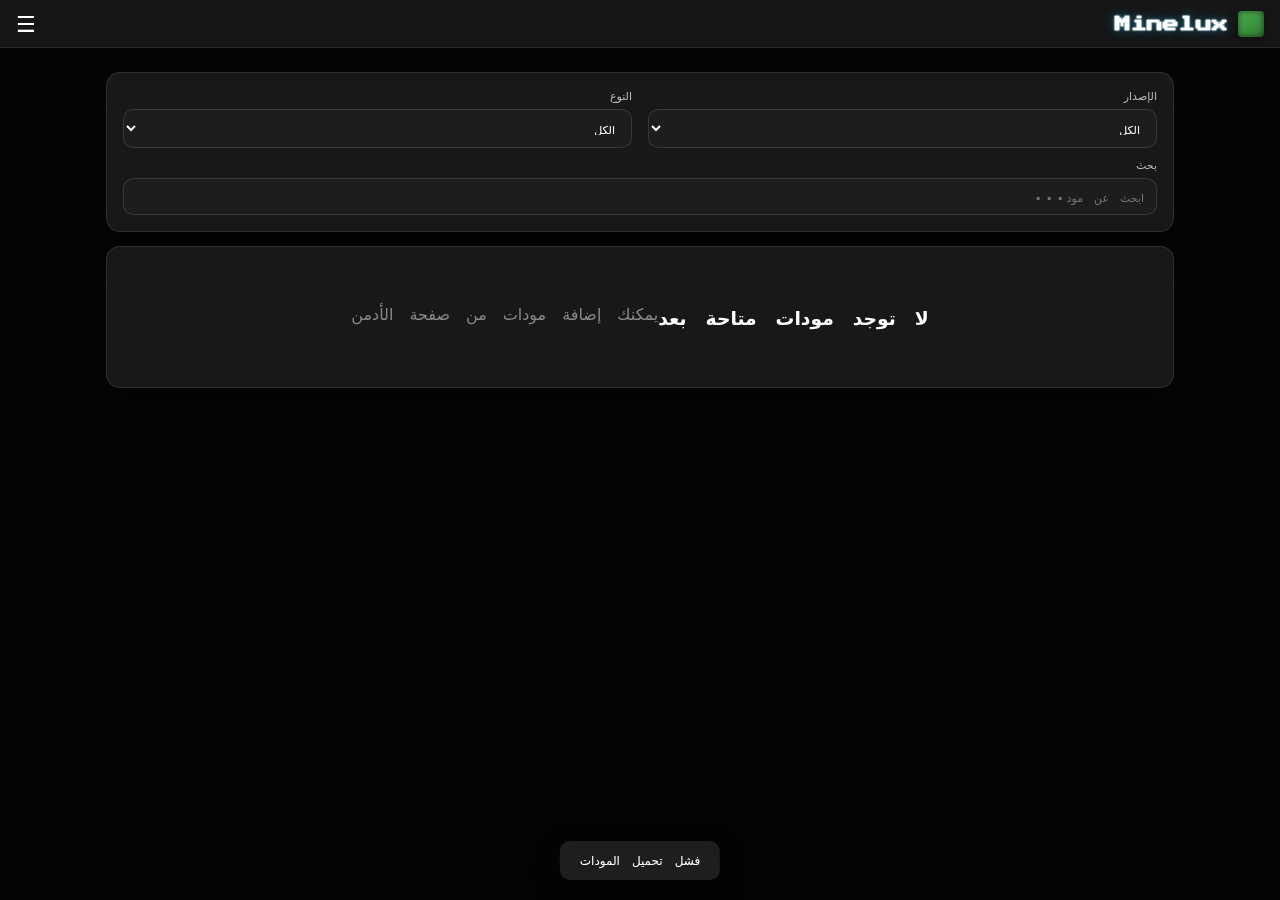
<file: index.html>
<!DOCTYPE html>
<html lang="ar" dir="rtl">
<head>
<meta charset="UTF-8" />
<meta name="viewport" content="width=device-width, initial-scale=1.0" />
<title>Minelux – المودات</title>
<link rel="stylesheet" href="style.css" />
</head>
<body>
<div class="topbar">
  <div class="logo"><span class="cube"></span> Minelux</div>
  <div class="hamburger" onclick="document.querySelector('.sidebar').classList.toggle('active')">☰</div>
</div>

<div class="sidebar">
  <div class="profile">
    <img id="avatar" alt="" style="display:none; width: 80px; height: 80px;"/>
    <div id="uname" style="margin-top:8px; font-size: 14px;"></div>
    
    <div class="grid" style="margin-top:15px; gap: 10px;">
      <button id="adminBtn" class="btn" style="display:none" onclick="location.href='admin.html'">قائمة الأدمن</button>
      <button class="btn secondary" onclick="toLogin()" id="loginBtn">تسجيل الدخول</button>
      <button class="btn danger" onclick="logout()" id="logoutBtn" style="display:none">تسجيل الخروج</button>
      <button class="btn" onclick="changeAvatar()" id="changeAvatarBtn" style="display:none">تغيير الصورة</button>
    </div>
  </div>
  
  <div class="panel" style="margin-top: 20px;">
    <div style="font-size: 10px; color: #28a745; text-align: center;">
      ✓ النظام جاهز تلقائياً
    </div>
  </div>
</div>

<div class="container">
  <div class="panel" style="margin-bottom:14px">
    <div class="grid row">
      <div><label class="label">الإصدار</label><select class="input" id="vSel"><option value="">الكل</option></select></div>
      <div><label class="label">النوع</label><select class="input" id="tSel"><option value="">الكل</option></select></div>
    </div>
    <div style="margin-top:10px">
      <label class="label">بحث</label>
      <input class="input" id="q" placeholder="ابحث عن مود..." />
    </div>
  </div>
  <div id="mods" class="grid" style="grid-template-columns:repeat(auto-fit,minmax(280px,1fr)); gap: 20px;"></div>
</div>

<input type="file" id="avatarInput" accept="image/*" style="display:none" />

<div class="toast"></div>
<script type="module" src="index_logic.js"></script>
</body>
</html>
</file>
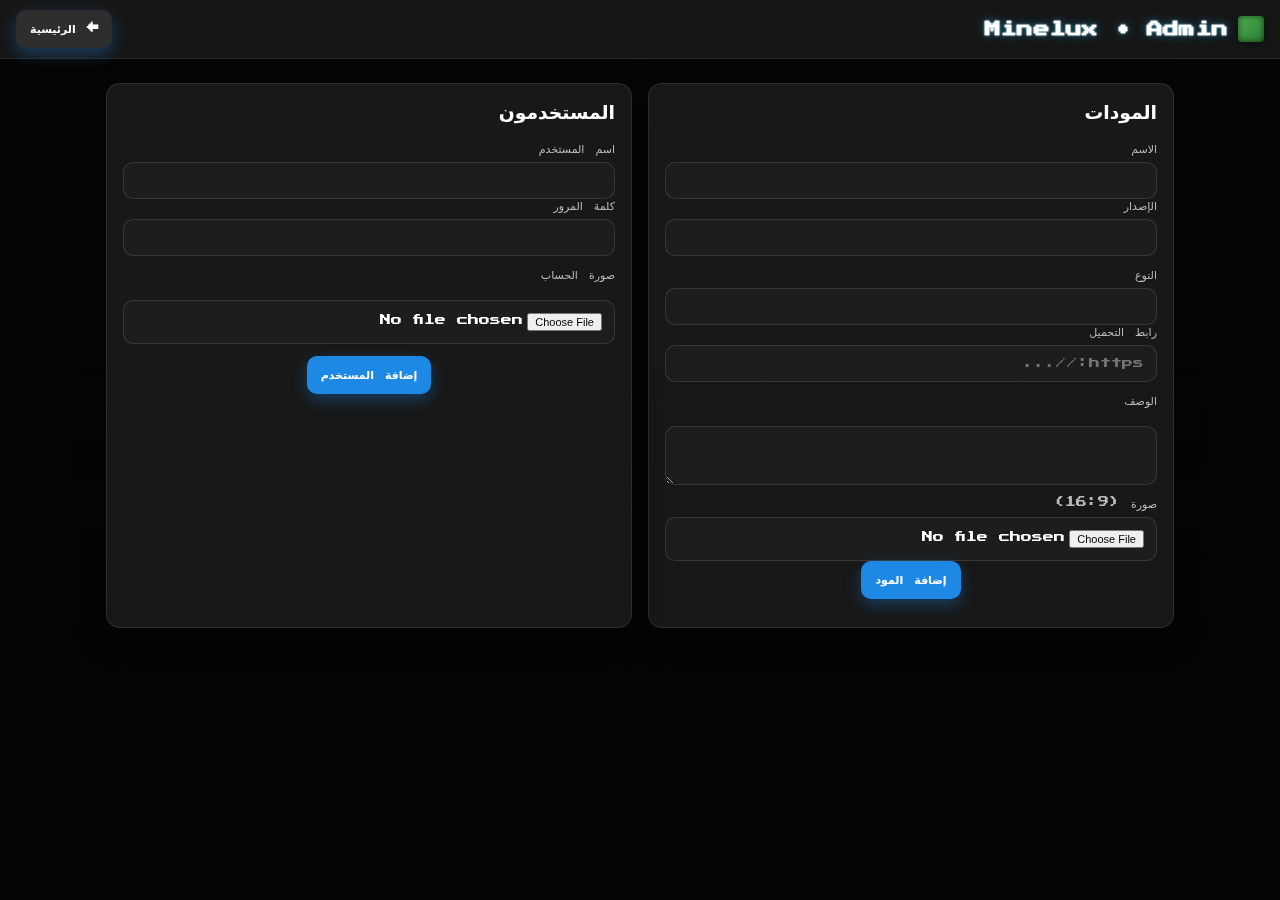
<file: admin.html>
<!DOCTYPE html>
<html lang="ar" dir="rtl">
<head>
<meta charset="UTF-8" />
<meta name="viewport" content="width=device-width, initial-scale=1.0" />
<title>Minelux – الأدمن</title>
<link rel="stylesheet" href="style.css" />
</head>
<body>
<div class="topbar">
  <div class="logo"><span class="cube"></span> Minelux • Admin</div>
  <button class="btn secondary" onclick="location.href='index.html'">← الرئيسية</button>
</div>

<div class="container grid" style="grid-template-columns:1fr 1fr">
  <div class="panel">
    <h3 style="margin-top:0">المودات</h3>
    <div class="form">
      <div class="row">
        <div><label class="label">الاسم</label><input class="input" id="m_name"/></div>
        <div><label class="label">الإصدار</label><input class="input" id="m_ver"/></div>
      </div>
      <div class="row">
        <div><label class="label">النوع</label><input class="input" id="m_type"/></div>
        <div><label class="label">رابط التحميل</label><input class="input" id="m_link" placeholder="https://..."/></div>
      </div>
      <label class="label">الوصف</label>
      <textarea class="input" id="m_desc" rows="3"></textarea>
      <div class="row">
        <div><label class="label">صورة (16:9)</label><input class="input" type="file" id="m_img" accept="image/*"/></div>
        <div class="center"><button class="btn" onclick="addMod()">إضافة المود</button></div>
      </div>
    </div>
    <div id="modsList" class="grid" style="margin-top:12px; grid-template-columns:1fr;"></div>
  </div>

  <div class="panel">
    <h3 style="margin-top:0">المستخدمون</h3>
    <div class="form">
      <div class="row">
        <div><label class="label">اسم المستخدم</label><input class="input" id="u_name"/></div>
        <div><label class="label">كلمة المرور</label><input class="input" id="u_pass" type="password"/></div>
      </div>
      <label class="label">صورة الحساب</label>
      <input class="input" type="file" id="u_img" accept="image/*"/>
      <div class="center"><button class="btn" onclick="addUser()">إضافة المستخدم</button></div>
    </div>
    <div id="usersList" class="grid" style="margin-top:12px; grid-template-columns:1fr;"></div>
  </div>
</div>

<div class="toast"></div>
<script type="module" src="admin_logic.js"></script>
</body>
</html>
</file>
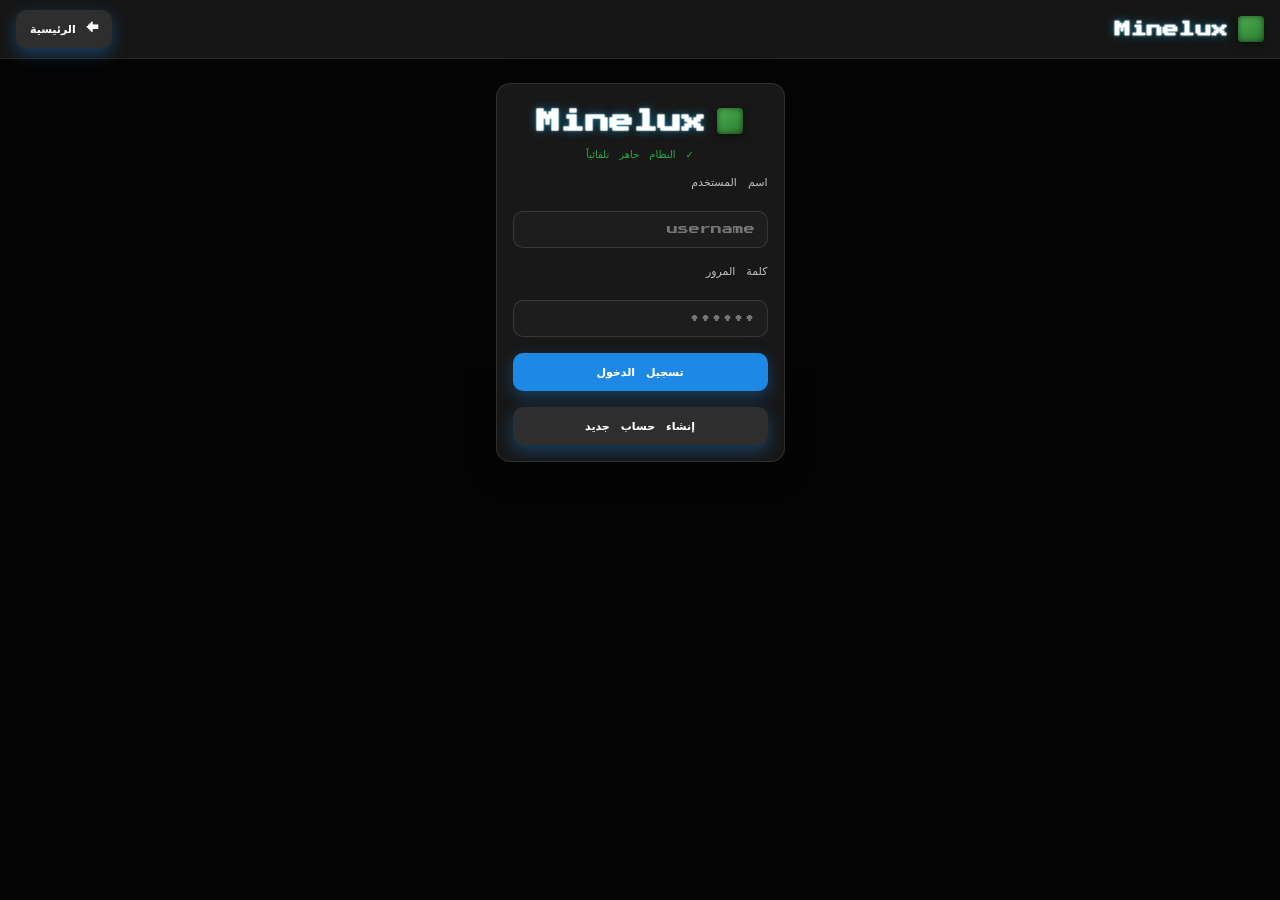
<file: login.html>
<!DOCTYPE html>
<html lang="ar" dir="rtl">
<head>
<meta charset="UTF-8" />
<meta name="viewport" content="width=device-width, initial-scale=1.0" />
<title>Minelux – تسجيل الدخول</title>
<link rel="stylesheet" href="style.css" />
</head>
<body>
<div class="topbar">
  <div class="logo"><span class="cube"></span> Minelux</div>
  <button class="btn secondary" onclick="location.href='index.html'">← الرئيسية</button>
</div>

<div class="container center">
  <div class="panel auth-card">
    <h2 class="logo center" style="margin:8px 0 14px"><span class="cube"></span> Minelux</h2>
    <div style="font-size: 10px; color: #28a745; text-align: center; margin-bottom: 15px;">
      ✓ النظام جاهز تلقائياً
    </div>
    <div id="forms" class="grid">
      <div id="loginForm" class="grid">
        <label class="label">اسم المستخدم</label>
        <input class="input" id="loginUser" placeholder="username" />
        <label class="label">كلمة المرور</label>
        <input class="input" id="loginPass" type="password" placeholder="••••••" />
        <button class="btn" onclick="login()">تسجيل الدخول</button>
        <button class="btn secondary" onclick="toggleForms()">إنشاء حساب جديد</button>
      </div>
      <div id="registerForm" class="grid" style="display:none">
        <div class="avatar-upload" id="avatarZone">+ صورة</div>
        <input type="file" id="regImg" accept="image/*" style="display:none" />
        <label class="label">اسم المستخدم</label>
        <input class="input" id="regUser" placeholder="username" />
        <label class="label">كلمة المرور</label>
        <input class="input" id="regPass" type="password" placeholder="••••••" />
        <button class="btn" onclick="register()">إنشاء الحساب</button>
        <button class="btn secondary" onclick="toggleForms()">عودة لتسجيل الدخول</button>
      </div>
    </div>
  </div>
</div>

<div class="toast"></div>
<script type="module" src="login_logic.js"></script>
</body>
</html>
</file>
<file: style.css>
@import url('https://fonts.googleapis.com/css2?family=Press+Start+2P&display=swap');
:root {
  --brand: #00bfff;
  --accent: #1E88E5;
  --bg: #121212;
  --panel: #1e1e1e;
  --panel-2: #1a1a1a;
  --text: #fff;
  --text-dim: #bbb;
  --success: #28a745;
  --danger: #e53935;
  --warning: #ffb300;
  --shadow: 0 10px 30px rgba(0,0,0,.45);
  --bg-gif: url('https://media.githubusercontent.com/media/kingjuno/assets-cdn/main/minecraft/sky-parallax.gif')
}

* {
  box-sizing: border-box;
}

html, body {
  height: 100%;
}

body {
  margin: 0;
  color: var(--text);
  font-family: 'Press Start 2P', system-ui, Tahoma, sans-serif;
  letter-spacing: .2px;
  background: #0c0f13;
  position: relative;
  overflow-x: hidden;
}

body::before {
  content: "";
  position: fixed;
  inset: 0;
  background: var(--bg) center/cover no-repeat fixed;
  background-image: var(--bg-gif);
  z-index: -2;
  filter: saturate(1.1) contrast(1.05) brightness(.9);
}

body::after {
  content: "";
  position: fixed;
  inset: 0;
  background: linear-gradient(180deg, rgba(0,0,0,.55), rgba(0,0,0,.65));
  z-index: -1;
}

.topbar {
  position: sticky;
  top: 0;
  z-index: 50;
  display: flex;
  align-items: center;
  justify-content: space-between;
  padding: 10px 16px;
  background: rgba(30,30,30,.7);
  backdrop-filter: blur(6px);
  border-bottom: 1px solid rgba(255,255,255,.08);
}

.logo {
  color: #fff;
  font-weight: 700;
  text-shadow: 0 0 10px rgba(0,191,255,.5), 0 0 2px #fff;
  display: flex;
  align-items: center;
  gap: 10px;
}

.logo .cube {
  width: 26px;
  height: 26px;
  border-radius: 4px;
  background: linear-gradient(145deg, #4caf50, #2e7d32);
  box-shadow: inset 0 0 6px rgba(0,0,0,.6), 0 3px 8px rgba(0,0,0,.35);
}

.hamburger {
  font-size: 22px;
  cursor: pointer;
  color: #fff;
  user-select: none;
}

.panel {
  background: rgba(30,30,30,.78);
  border: 1px solid rgba(255,255,255,.1);
  box-shadow: var(--shadow);
  border-radius: 14px;
  padding: 16px;
}

.grid {
  display: grid;
  gap: 16px;
}

.row {
  grid-template-columns: 1fr 1fr;
}

.btn {
  border: none;
  border-radius: 10px;
  padding: 12px 14px;
  font-weight: 700;
  cursor: pointer;
  color: #fff;
  background: var(--accent);
  transition: .2s transform, .2s filter;
  box-shadow: 0 6px 16px rgba(30,136,229,.35);
  font-family: inherit;
  font-size: 11px;
}

.btn:hover {
  transform: translateY(-2px);
}

.btn:active {
  transform: translateY(0) scale(.98);
}

.btn.secondary {
  background: #2e2e2e;
}

.btn.success {
  background: var(--success);
}

.btn.danger {
  background: var(--danger);
}

.input, select, textarea {
  width: 100%;
  padding: 12px;
  border-radius: 10px;
  border: 1px solid rgba(255,255,255,.12);
  background: #1d1d1d;
  color: #fff;
  font-family: inherit;
  font-size: 11px;
}

.label {
  font-size: 11px;
  color: var(--text-dim);
  margin-bottom: 6px;
  display: block;
}

.sidebar {
  position: fixed;
  top: 0;
  right: -320px;
  width: 300px;
  height: 100%;
  padding: 18px;
  background: rgba(20,20,20,.9);
  backdrop-filter: blur(8px);
  transition: .25s ease;
  border-left: 1px solid rgba(255,255,255,.08);
  z-index: 60;
}

.sidebar.active {
  right: 0;
}

.profile {
  text-align: center;
}

.profile img {
  width: 86px;
  height: 86px;
  border-radius: 50%;
  object-fit: cover;
  border: 2px solid var(--brand);
  box-shadow: 0 8px 20px rgba(0,191,255,.25);
}

.container {
  max-width: 1100px;
  margin: 24px auto;
  padding: 0 16px;
}

.center {
  display: flex;
  justify-content: center;
  align-items: center;
}

.card {
  background: rgba(24,24,24,.85);
  border: 1px solid rgba(255,255,255,.08);
  border-radius: 16px;
  overflow: hidden;
  box-shadow: var(--shadow);
}

.card .thumb {
  width: 100%;
  aspect-ratio: 16/9;
  object-fit: cover;
  border-bottom: 1px solid rgba(255,255,255,.1);
}

.card .content {
  padding: 14px;
}

.card h3 {
  margin: 0 0 8px;
  font-size: 14px;
}

.card p {
  font-size: 11px;
  color: var(--text-dim);
  margin: 0;
}

.toast {
  position: fixed;
  bottom: 20px;
  left: 50%;
  transform: translateX(-50%);
  background: var(--panel);
  padding: 12px 20px;
  border-radius: 10px;
  box-shadow: var(--shadow);
  opacity: 0;
  transition: opacity .3s;
  z-index: 1000;
  font-size: 12px;
}

.toast.show {
  opacity: 1;
}

.auth-card {
  max-width: 400px;
  margin: 0 auto;
}

.avatar-upload {
  width: 80px;
  height: 80px;
  border-radius: 50%;
  background: #2a2a2a;
  display: flex;
  align-items: center;
  justify-content: center;
  cursor: pointer;
  margin: 0 auto;
  border: 2px dashed #555;
}

.avatar-upload:hover {
  border-color: var(--brand);
}

.form {
  display: grid;
  gap: 12px;
}

@media (max-width: 768px) {
  .row {
    grid-template-columns: 1fr;
  }
  
  .container.grid {
    grid-template-columns: 1fr;
  }
}
</file>
